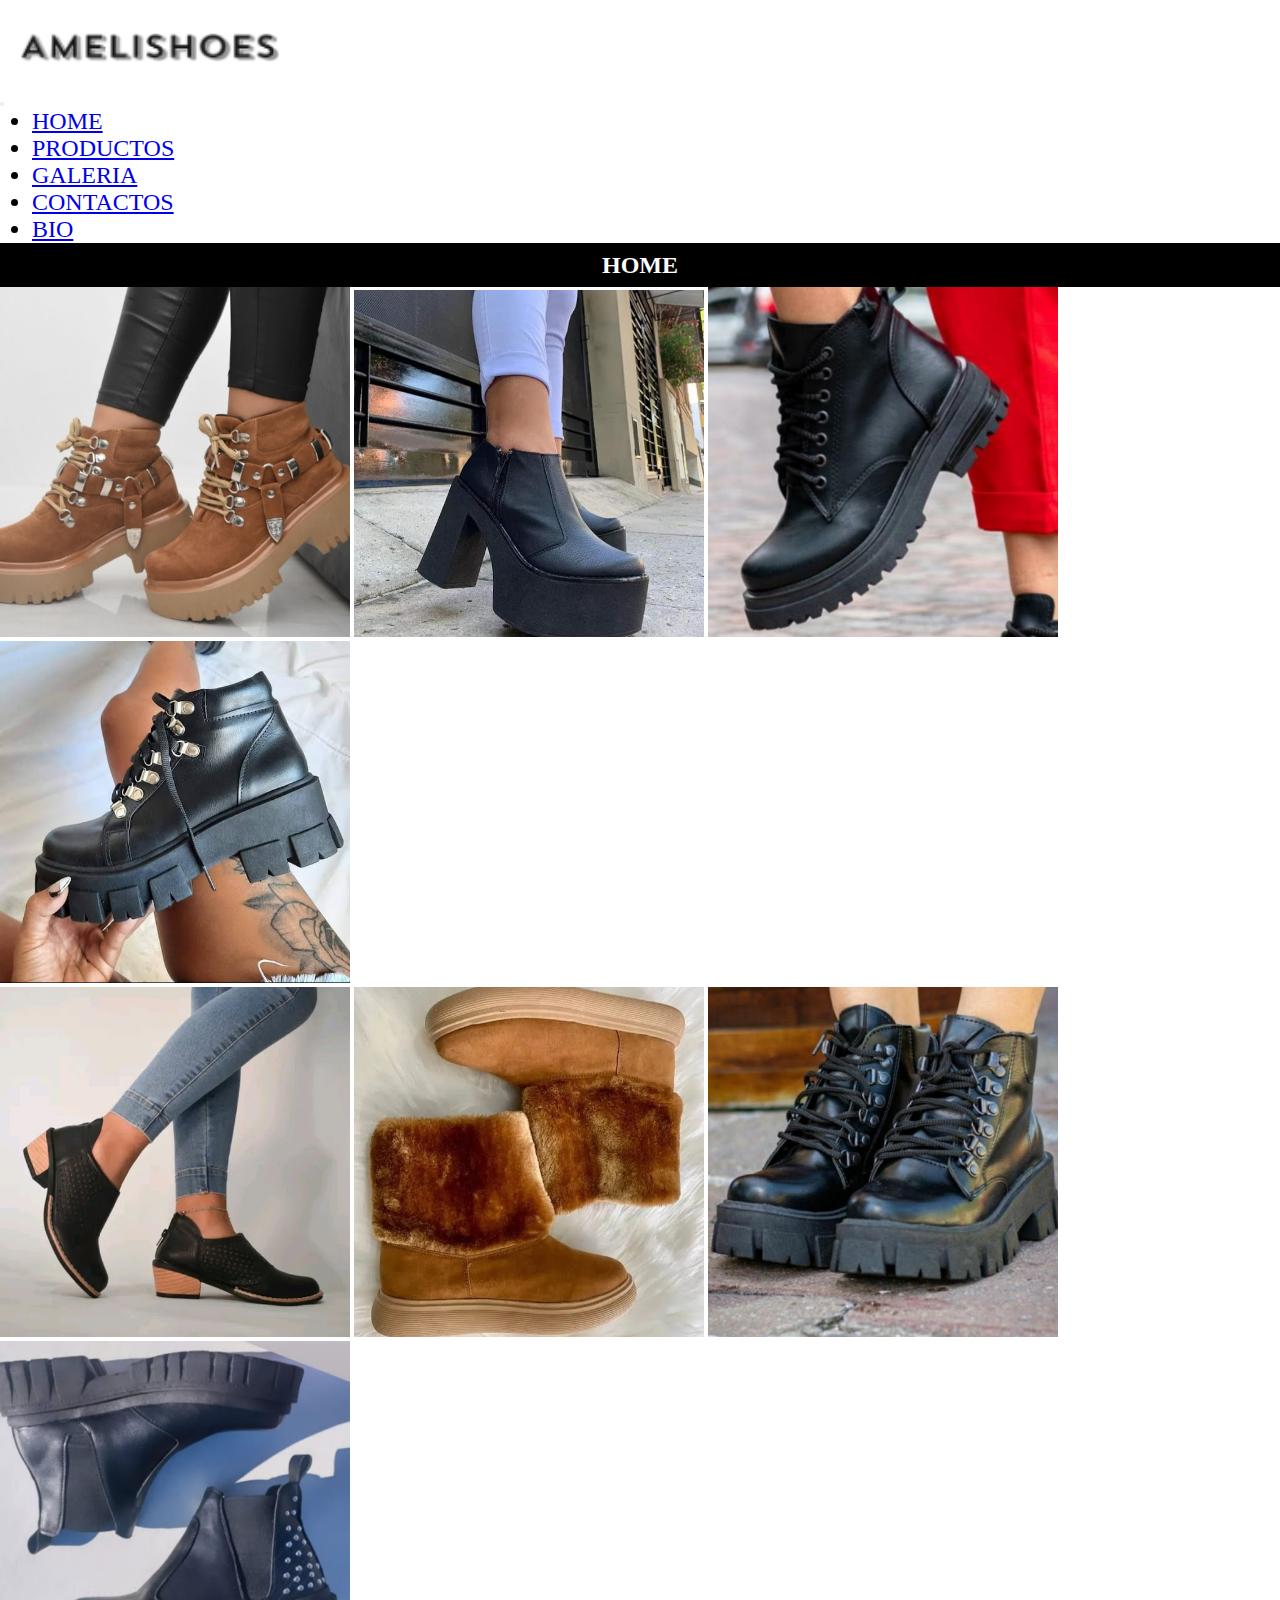
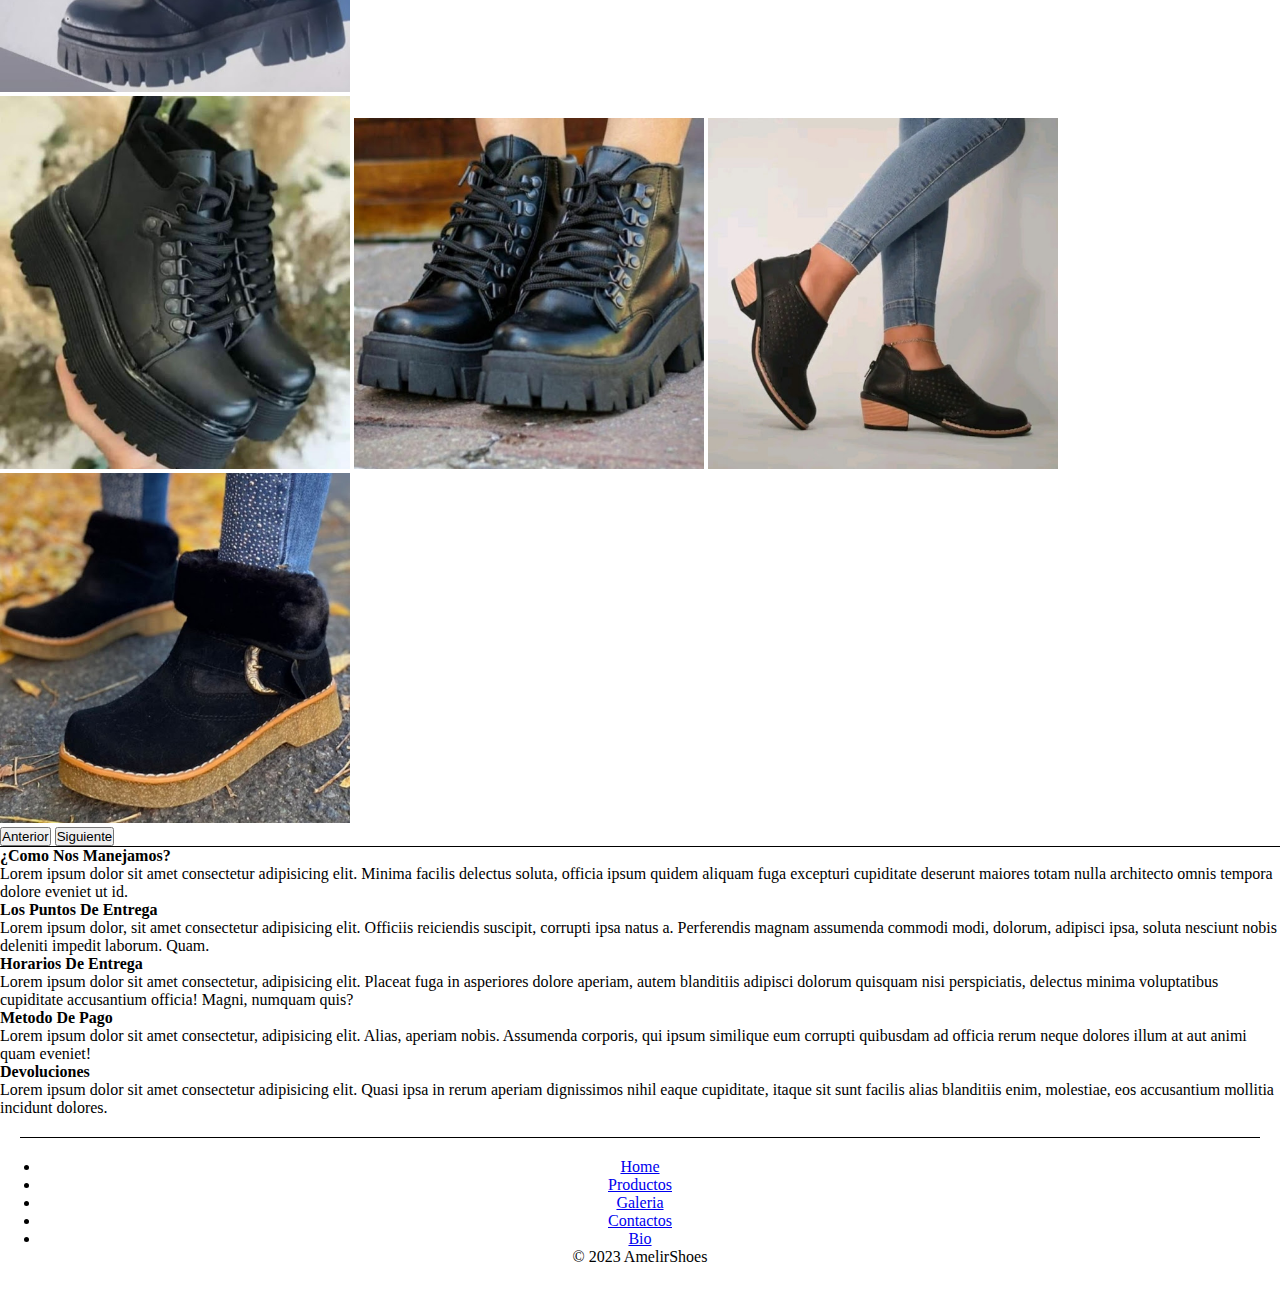
<file: index.html>
<!DOCTYPE html>
<html lang="es">

<head>
    <meta charset="UTF-8">
    <meta name="viewport" content="width=device-width, initial-scale=1.0">
    <title>AmeliShoes</title>
    <link rel="shortcut icon" href="img/logo_amelishoes.jpg" type="image/x-icon">
    <!-- CSS BS -->
    <link href="https://cdn.jsdelivr.net/npm/bootstrap@5.3.1/dist/css/bootstrap.min.css" rel="stylesheet"
        integrity="sha384-4bw+/aepP/YC94hEpVNVgiZdgIC5+VKNBQNGCHeKRQN+PtmoHDEXuppvnDJzQIu9" crossorigin="anonymous">
    <!-- CSS -->
    <link rel="stylesheet" href="css/estilo.css">
</head>

<body class="container-fluid">
    <header class="navbar navbar-expand-lg">
        <a href="index.html">
            <img class="logotipo" src="img/logo_amelieshoes2.png" alt="Logo de AmeliShoes">
        </a>
        <nav class="container-fluid">
            <button class="navbar-toggler" type="button" data-bs-toggle="collapse" data-bs-target="#navbarNav"
                aria-controls="navbarNav" aria-expanded="false" aria-label="Toggle navigation">
                <span class="navbar-toggler-icon"></span>
            </button>
            <div class="collapse navbar-collapse" id="navbarNav">
                <ul class="navbar-nav ms-auto fuentes">
                    <li class="nav-item">
                        <a class="nav-link" href="index.html">Home</a>
                    </li>
                    <li class="nav-item">
                        <a class="nav-link" href="html/productos.html">Productos</a>
                    </li>
                    <li class="nav-item">
                        <a class="nav-link" href="html/galeria.html">Galeria</a>
                    </li>
                    <li class="nav-item">
                        <a class="nav-link" href="html/contactos.html">Contactos</a>
                    </li>
                    <li class="nav-item">
                        <a class="nav-link" href="html/bio.html">Bio</a>
                    </li>
                </ul>
            </div>
        </nav>
    </header>
    <div class="tituloPaginas mt-1">
        <h2>Home</h2>
    </div>
    <header>
        <div id="carouselExampleInterval" class="carousel slide" data-bs-ride="carousel">
            <div class="carousel-inner">
                <div class="carousel-item active" data-bs-interval="10000">
                    <img class="tamañoImg" src="img/art_090.jpg" class="d-block w-100" alt="borsego">
                    <img class="tamañoImg" src="./img/art_francia_pu.jpg" alt="borsego">
                    <img class="tamañoImg" src="./img/art_jeimy.jpg" alt="borsego">
                    <img class="tamañoImg" src="./img/art_tres.jpg" alt="borsego">
                </div>
                <div class="carousel-item" data-bs-interval="2000">
                    <img class="tamañoImg" src="img/art_200c.jpg" class="d-block w-100" alt="borsego">
                    <img class="tamañoImg" src="./img/art_botas_peluche.jpg" alt="borsego">
                    <img class="tamañoImg" src="./img/art_rio_tractor.jpg" alt="borsego">
                    <img class="tamañoImg" src="./img/art_zafiro_tachas.jpg" alt="borsego">
                </div>
                <div class="carousel-item">
                    <img class="tamañoImg" src="img/art_500.jpg" class="d-block w-100" alt="borsego">
                    <img class="tamañoImg" src="./img/art_rio_tractor.jpg" alt="borsego">
                    <img class="tamañoImg" src="./img/art_200c.jpg" alt="borsego">
                    <img class="tamañoImg" src="./img/art_tina_negro.jpg" alt="borsego">
                </div>
            </div>
            <button class="carousel-control-prev" type="button" data-bs-target="#carouselExampleInterval"
                data-bs-slide="prev">
                <span class="carousel-control-prev-icon" aria-hidden="true"></span>
                <span class="visually-hidden">Anterior</span>
            </button>
            <button class="carousel-control-next" type="button" data-bs-target="#carouselExampleInterval"
                data-bs-slide="next">
                <span class="carousel-control-next-icon" aria-hidden="true"></span>
                <span class="visually-hidden">Siguiente</span>
            </button>
        </div>
    </header>
    <div>
        <h4>¿Como Nos Manejamos?</h4>
        <p>Lorem ipsum dolor sit amet consectetur adipisicing elit. Minima facilis delectus soluta, officia ipsum quidem
            aliquam fuga excepturi cupiditate deserunt maiores totam nulla architecto omnis tempora dolore eveniet ut
            id.</p>
        <h4>Los Puntos De Entrega</h4>
        <p>Lorem ipsum dolor, sit amet consectetur adipisicing elit. Officiis reiciendis suscipit, corrupti ipsa natus
            a. Perferendis magnam assumenda commodi modi, dolorum, adipisci ipsa, soluta nesciunt nobis deleniti impedit
            laborum. Quam.</p>
        <h4>Horarios De Entrega</h4>
        <p>Lorem ipsum dolor sit amet consectetur, adipisicing elit. Placeat fuga in asperiores dolore aperiam, autem
            blanditiis adipisci dolorum quisquam nisi perspiciatis, delectus minima voluptatibus cupiditate accusantium
            officia! Magni, numquam quis?</p>
        <h4>Metodo De Pago</h4>
        <p>Lorem ipsum dolor sit amet consectetur, adipisicing elit. Alias, aperiam nobis. Assumenda corporis, qui ipsum
            similique eum corrupti quibusdam ad officia rerum neque dolores illum at aut animi quam eveniet!</p>
        <h4>Devoluciones</h4>
        <p>Lorem ipsum dolor sit amet consectetur adipisicing elit. Quasi ipsa in rerum aperiam dignissimos nihil eaque
            cupiditate, itaque sit sunt facilis alias blanditiis enim, molestiae, eos accusantium mollitia incidunt
            dolores.</p>
    </div>
    <footer class="py-3 my-4">
        <ul class="nav justify-content-center border-botton pb-3 mb-3">
            <li class="nav-item"><a href="index.html" class="nav-link px-2 text-body-secondary">Home</a></li>
            <li class="nav-item"><a href="html/productos.html" class="nav-link px-2 text-body-secondary">Productos</a>
            </li>
            <li class="nav-item"><a href="html/galeria.html" class="nav-link px-2 text-body-secondary">Galeria</a></li>
            <li class="nav-item"><a href="html/contactos.html" class="nav-link px-2 text-body-secondary">Contactos</a>
            </li>
            <li class="nav-item"><a href="html/bio.html" class="nav-link px-2 text-body-secondary">Bio</a></li>
        </ul>
        <p class="text-center text-body-secondary">&copy; 2023 AmelirShoes</p>
    </footer>

    <!-- JS BS -->
    <script src="https://cdn.jsdelivr.net/npm/bootstrap@5.3.1/dist/js/bootstrap.bundle.min.js"
        integrity="sha384-HwwvtgBNo3bZJJLYd8oVXjrBZt8cqVSpeBNS5n7C8IVInixGAoxmnlMuBnhbgrkm"
        crossorigin="anonymous"></script>
</body>

</html>
</file>
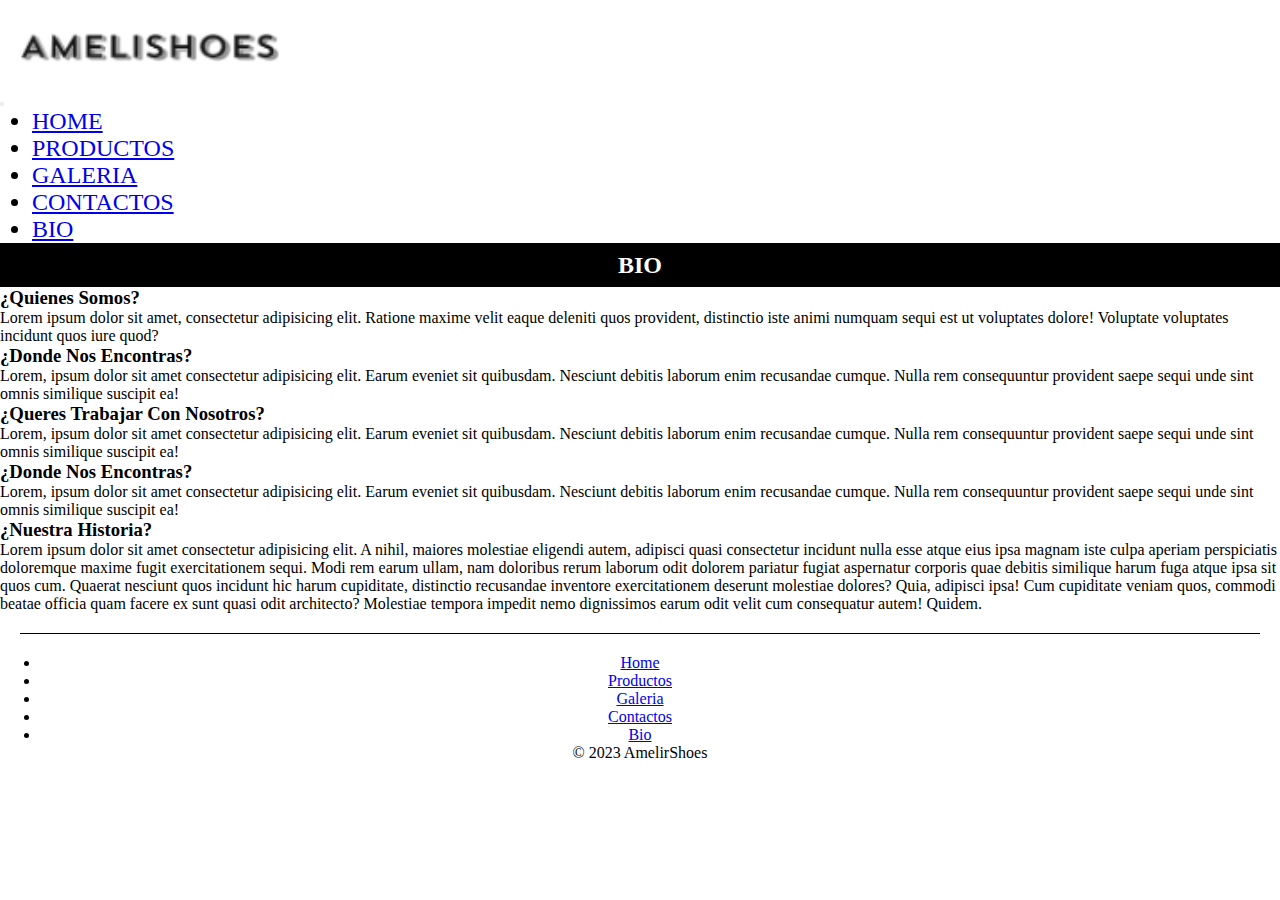
<file: html/bio.html>
<!DOCTYPE html>
<html lang="es">

<head>
    <meta charset="UTF-8">
    <meta name="viewport" content="width=device-width, initial-scale=1.0">
    <title>AmeliShoes</title>
    <link rel="shortcut icon" href="../img/logo_amelishoes.jpg" type="image/x-icon">
    <!-- CSS BS -->
    <link href="https://cdn.jsdelivr.net/npm/bootstrap@5.3.1/dist/css/bootstrap.min.css" rel="stylesheet"
        integrity="sha384-4bw+/aepP/YC94hEpVNVgiZdgIC5+VKNBQNGCHeKRQN+PtmoHDEXuppvnDJzQIu9" crossorigin="anonymous">
    <!-- CSS -->
    <link rel="stylesheet" href="../css/estilo.css">
</head>

<body class="container-fluid">
    <header class="navbar navbar-expand-lg">
        <a href="../index.html">
            <img class="logotipo" src="../img/logo_amelieshoes2.png" alt="Logo de AmeliShoes">
        </a>
        <nav class="container-fluid">
            <button class="navbar-toggler" type="button" data-bs-toggle="collapse" data-bs-target="#navbarNav"
                aria-controls="navbarNav" aria-expanded="false" aria-label="Toggle navigation">
                <span class="navbar-toggler-icon"></span>
            </button>
            <div class="collapse navbar-collapse" id="navbarNav">
                <ul class="navbar-nav ms-auto fuentes">
                    <li class="nav-item">
                        <a class="nav-link" href="..//index.html">Home</a>
                    </li>
                    <li class="nav-item">
                        <a class="nav-link" href="productos.html">Productos</a>
                    </li>
                    <li class="nav-item">
                        <a class="nav-link" href="galeria.html">Galeria</a>
                    </li>
                    <li class="nav-item">
                        <a class="nav-link" href="contactos.html">Contactos</a>
                    </li>
                    <li class="nav-item">
                        <a class="nav-link" href="bio.html">Bio</a>
                    </li>
                </ul>
            </div>
        </nav>
    </header>
    <div class="tituloPaginas mt-1">
        <h2>Bio</h2>
    </div>
    <main>
        <h1 class="tituloPrincipal"></h1>
        <h3> ¿Quienes Somos?</h3>
        <p>Lorem ipsum dolor sit amet, consectetur adipisicing elit. Ratione maxime velit eaque deleniti quos provident,
            distinctio iste animi numquam sequi est ut voluptates dolore! Voluptate voluptates incidunt quos iure quod?
        </p>
        <h3>¿Donde Nos Encontras?</h3>
        <p>Lorem, ipsum dolor sit amet consectetur adipisicing elit. Earum eveniet sit quibusdam. Nesciunt debitis
            laborum enim recusandae cumque. Nulla rem consequuntur provident saepe sequi unde sint omnis similique
            suscipit ea!</p>
        <h3>¿Queres Trabajar Con Nosotros?</h3>
        <p>Lorem, ipsum dolor sit amet consectetur adipisicing elit. Earum eveniet sit quibusdam. Nesciunt debitis
            laborum enim recusandae cumque. Nulla rem consequuntur provident saepe sequi unde sint omnis similique
            suscipit ea!</p>
        <h3>¿Donde Nos Encontras?</h3>
        <p>Lorem, ipsum dolor sit amet consectetur adipisicing elit. Earum eveniet sit quibusdam. Nesciunt debitis
            laborum enim recusandae cumque. Nulla rem consequuntur provident saepe sequi unde sint omnis similique
            suscipit ea!</p>
        <h3>¿Nuestra Historia?</h3>
        <p>Lorem ipsum dolor sit amet consectetur adipisicing elit. A nihil, maiores molestiae eligendi autem, adipisci
            quasi consectetur incidunt nulla esse atque eius ipsa magnam iste culpa aperiam perspiciatis doloremque
            maxime fugit exercitationem sequi. Modi rem earum ullam, nam doloribus rerum laborum odit dolorem pariatur
            fugiat aspernatur corporis quae debitis similique harum fuga atque ipsa sit quos cum. Quaerat nesciunt quos
            incidunt hic harum cupiditate, distinctio recusandae inventore exercitationem deserunt molestiae dolores?
            Quia, adipisci ipsa! Cum cupiditate veniam quos, commodi beatae officia quam facere ex sunt quasi odit
            architecto? Molestiae tempora impedit nemo dignissimos earum odit velit cum consequatur autem! Quidem.</p>
    </main>
    <footer class="py-3 my-4">
        <ul class="nav justify-content-center border-botton pb-3 mb-3">
            <li class="nav-item"><a href="../index.html" class="nav-link px-2 text-body-secondary">Home</a></li>
            <li class="nav-item"><a href="../html/productos.html"
                    class="nav-link px-2 text-body-secondary">Productos</a></li>
            <li class="nav-item"><a href="../html/galeria.html" class="nav-link px-2 text-body-secondary">Galeria</a>
            </li>
            <li class="nav-item"><a href="../html/contactos.html"
                    class="nav-link px-2 text-body-secondary">Contactos</a></li>
            <li class="nav-item"><a href="../html/bio.html" class="nav-link px-2 text-body-secondary">Bio</a></li>
        </ul>
        <p class="text-center text-body-secondary">&copy; 2023 AmelirShoes</p>
    </footer>
    <!-- JS BS -->
    <script src="https://cdn.jsdelivr.net/npm/bootstrap@5.3.1/dist/js/bootstrap.bundle.min.js"
        integrity="sha384-HwwvtgBNo3bZJJLYd8oVXjrBZt8cqVSpeBNS5n7C8IVInixGAoxmnlMuBnhbgrkm"
        crossorigin="anonymous"></script>
</body>

</html>
</file>
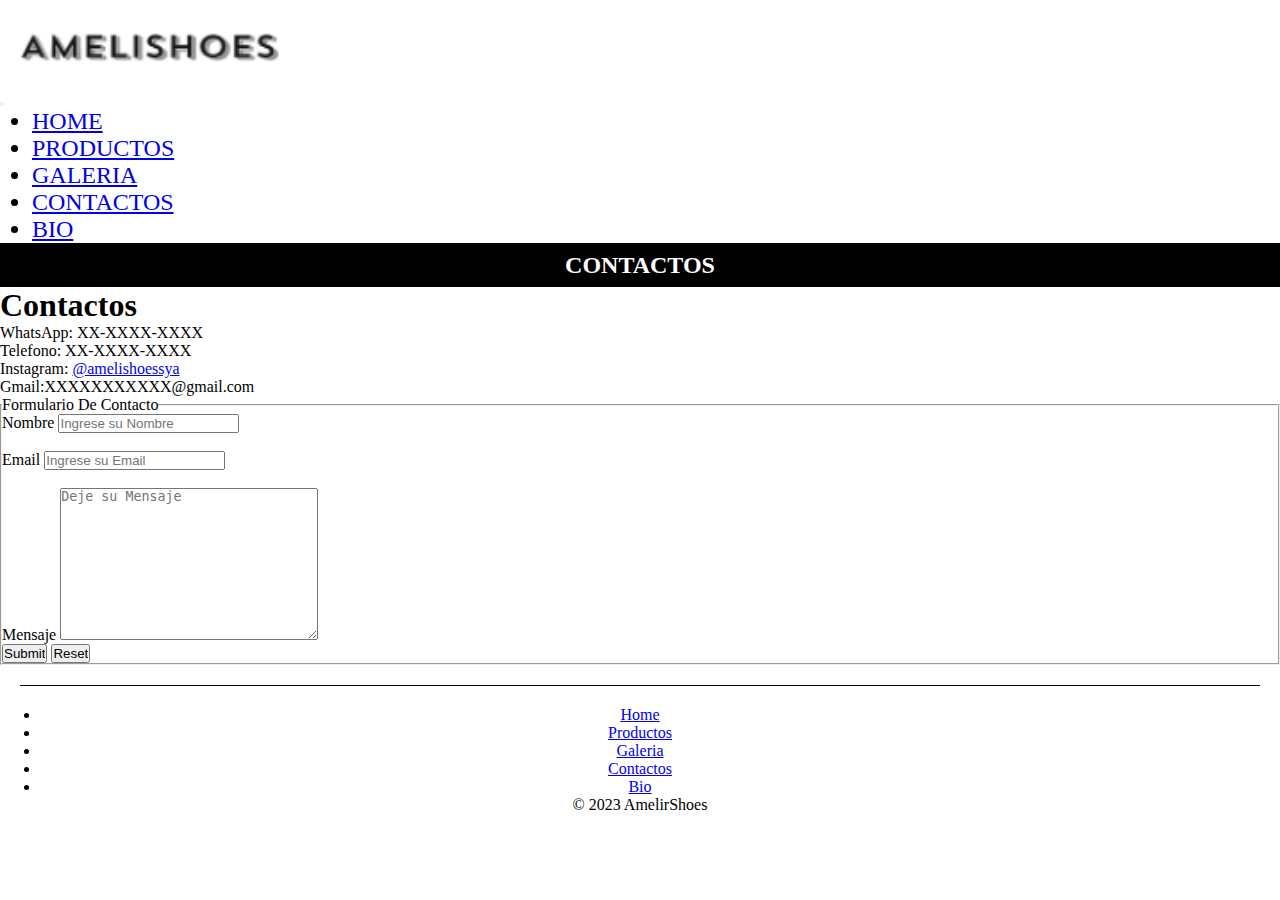
<file: html/contactos.html>
<!DOCTYPE html>
<html lang="es">

<head>
    <meta charset="UTF-8">
    <meta name="viewport" content="width=device-width, initial-scale=1.0">
    <title>AmeliShoes</title>
    <link rel="shortcut icon" href="../img/logo_amelishoes.jpg" type="image/x-icon">
    <!-- CSS BS -->
    <link href="https://cdn.jsdelivr.net/npm/bootstrap@5.3.1/dist/css/bootstrap.min.css" rel="stylesheet"
        integrity="sha384-4bw+/aepP/YC94hEpVNVgiZdgIC5+VKNBQNGCHeKRQN+PtmoHDEXuppvnDJzQIu9" crossorigin="anonymous">
    <!-- CSS -->
    <link rel="stylesheet" href="../css/estilo.css">
</head>

<body class="container-fluid">
    <header class="navbar navbar-expand-lg">
        <a href="../index.html">
            <img class="logotipo" src="../img/logo_amelieshoes2.png" alt="Logo de AmeliShoes">
        </a>
        <nav class="container-fluid">
            <button class="navbar-toggler" type="button" data-bs-toggle="collapse" data-bs-target="#navbarNav"
                aria-controls="navbarNav" aria-expanded="false" aria-label="Toggle navigation">
                <span class="navbar-toggler-icon"></span>
            </button>
            <div class="collapse navbar-collapse" id="navbarNav">
                <ul class="navbar-nav ms-auto fuentes">
                    <li class="nav-item">
                        <a class="nav-link" href="..//index.html">Home</a>
                    </li>
                    <li class="nav-item">
                        <a class="nav-link" href="productos.html">Productos</a>
                    </li>
                    <li class="nav-item">
                        <a class="nav-link" href="galeria.html">Galeria</a>
                    </li>
                    <li class="nav-item">
                        <a class="nav-link" href="contactos.html">Contactos</a>
                    </li>
                    <li class="nav-item">
                        <a class="nav-link" href="bio.html">Bio</a>
                    </li>
                </ul>
            </div>
        </nav>
    </header>
    <div class="tituloPaginas mt-1">
        <h2>Contactos</h2>
    </div>
    <main>
        <h1 class="tituloPrincipal">Contactos</h1>
        <p>WhatsApp: XX-XXXX-XXXX</p>
        <p>Telefono: XX-XXXX-XXXX</p>
        <p>Instagram: <a target="_blank" href="https://www.instagram.com/amelishoessya/">@amelishoessya</a></p>
        <P>Gmail:XXXXXXXXXXX@gmail.com</P>
        <form>
            <fieldset>
                <legend>Formulario De Contacto</legend>
                <label for="Nombre">Nombre</label>
                <input type="text" id="Nombre" placeholder="Ingrese su Nombre">
                <br><br>
                <label for="Email">Email</label>
                <input type="Email" id="Email" placeholder="Ingrese su Email">
                <br><br>
                <label for="">Mensaje</label>
                <textarea name="" id="" cols="30" rows="10" placeholder="Deje su Mensaje"></textarea>
                <br>
                <input type="submit">
                <input type="reset">
            </fieldset>
        </form>
    </main>
    <footer class="py-3 my-4">
        <ul class="nav justify-content-center border-botton pb-3 mb-3">
            <li class="nav-item"><a href="../index.html" class="nav-link px-2 text-body-secondary">Home</a></li>
            <li class="nav-item"><a href="../html/productos.html"
                    class="nav-link px-2 text-body-secondary">Productos</a></li>
            <li class="nav-item"><a href="../html/galeria.html" class="nav-link px-2 text-body-secondary">Galeria</a>
            </li>
            <li class="nav-item"><a href="../html/contactos.html"
                    class="nav-link px-2 text-body-secondary">Contactos</a></li>
            <li class="nav-item"><a href="../html/bio.html" class="nav-link px-2 text-body-secondary">Bio</a></li>
        </ul>
        <p class="text-center text-body-secondary">&copy; 2023 AmelirShoes</p>
    </footer>

    <!-- JS BS -->
    <script src="https://cdn.jsdelivr.net/npm/bootstrap@5.3.1/dist/js/bootstrap.bundle.min.js"
        integrity="sha384-HwwvtgBNo3bZJJLYd8oVXjrBZt8cqVSpeBNS5n7C8IVInixGAoxmnlMuBnhbgrkm"
        crossorigin="anonymous"></script>
</body>

</html>
</file>
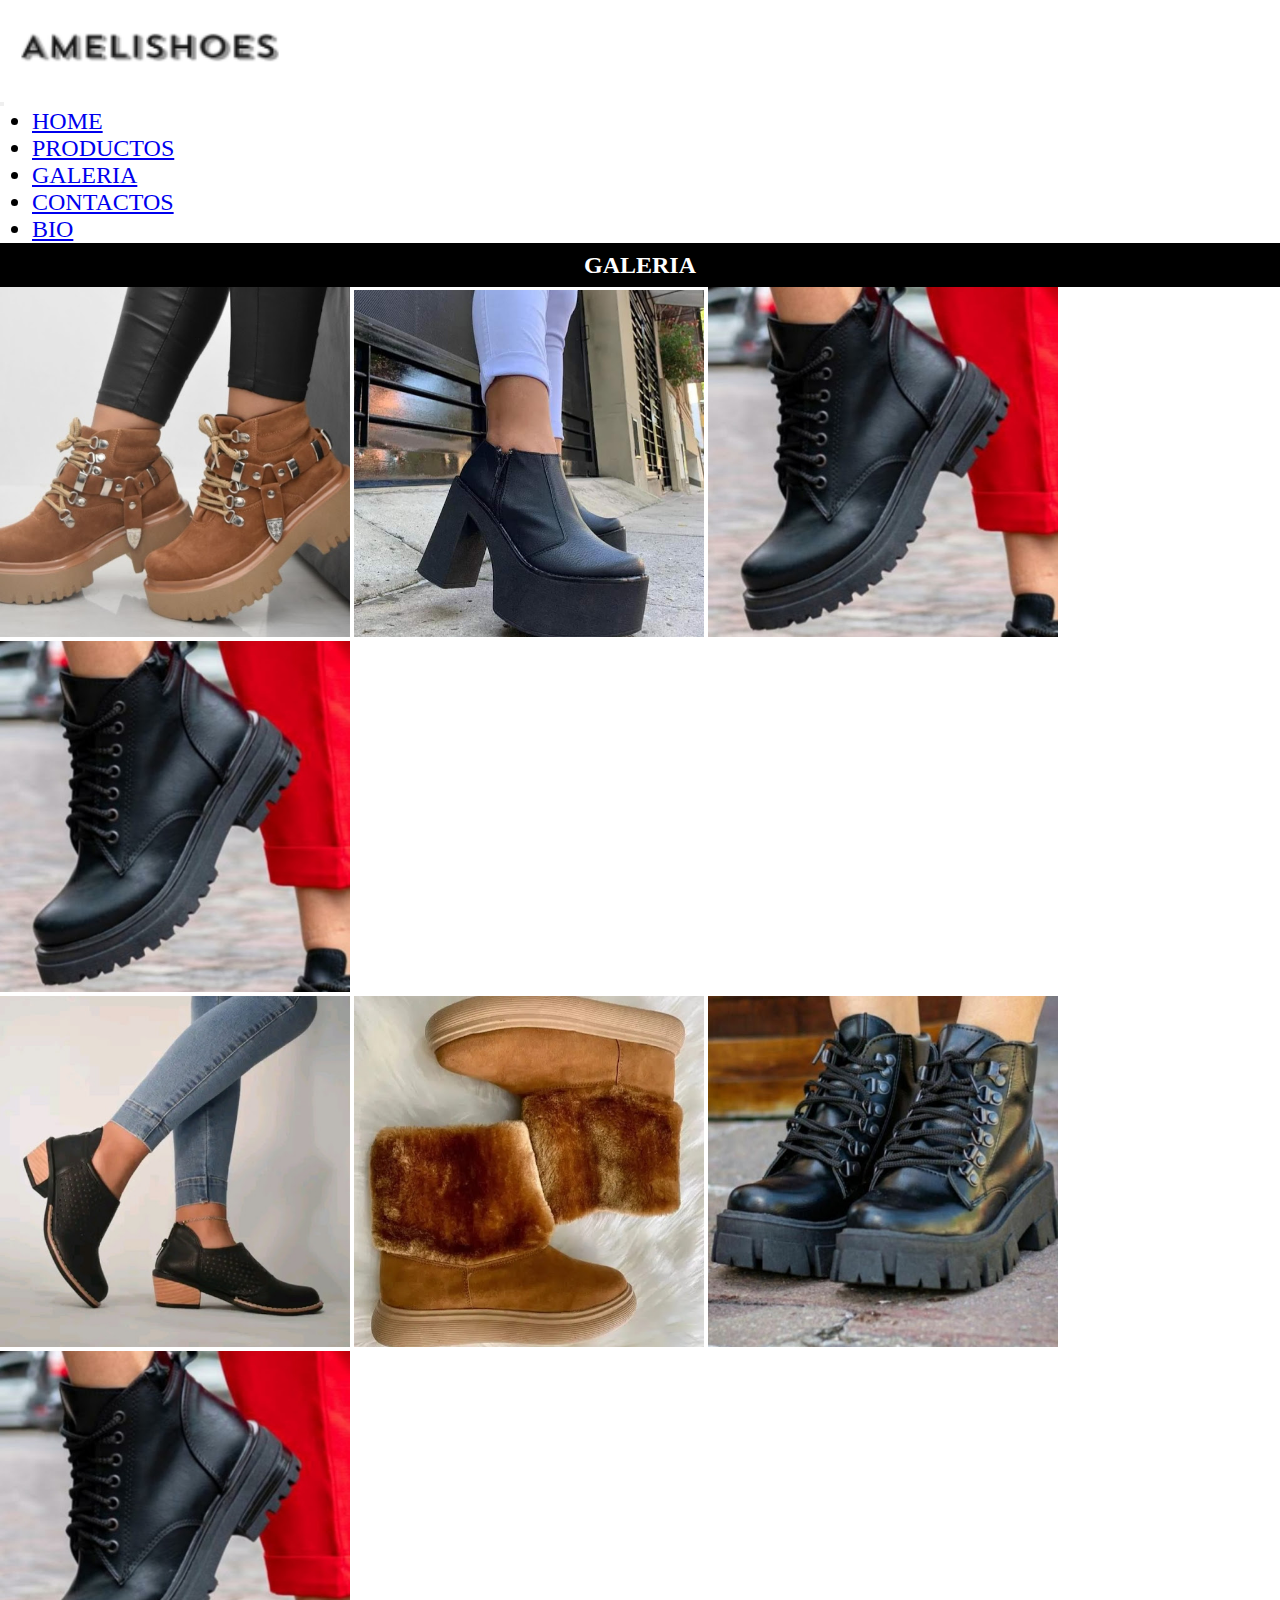
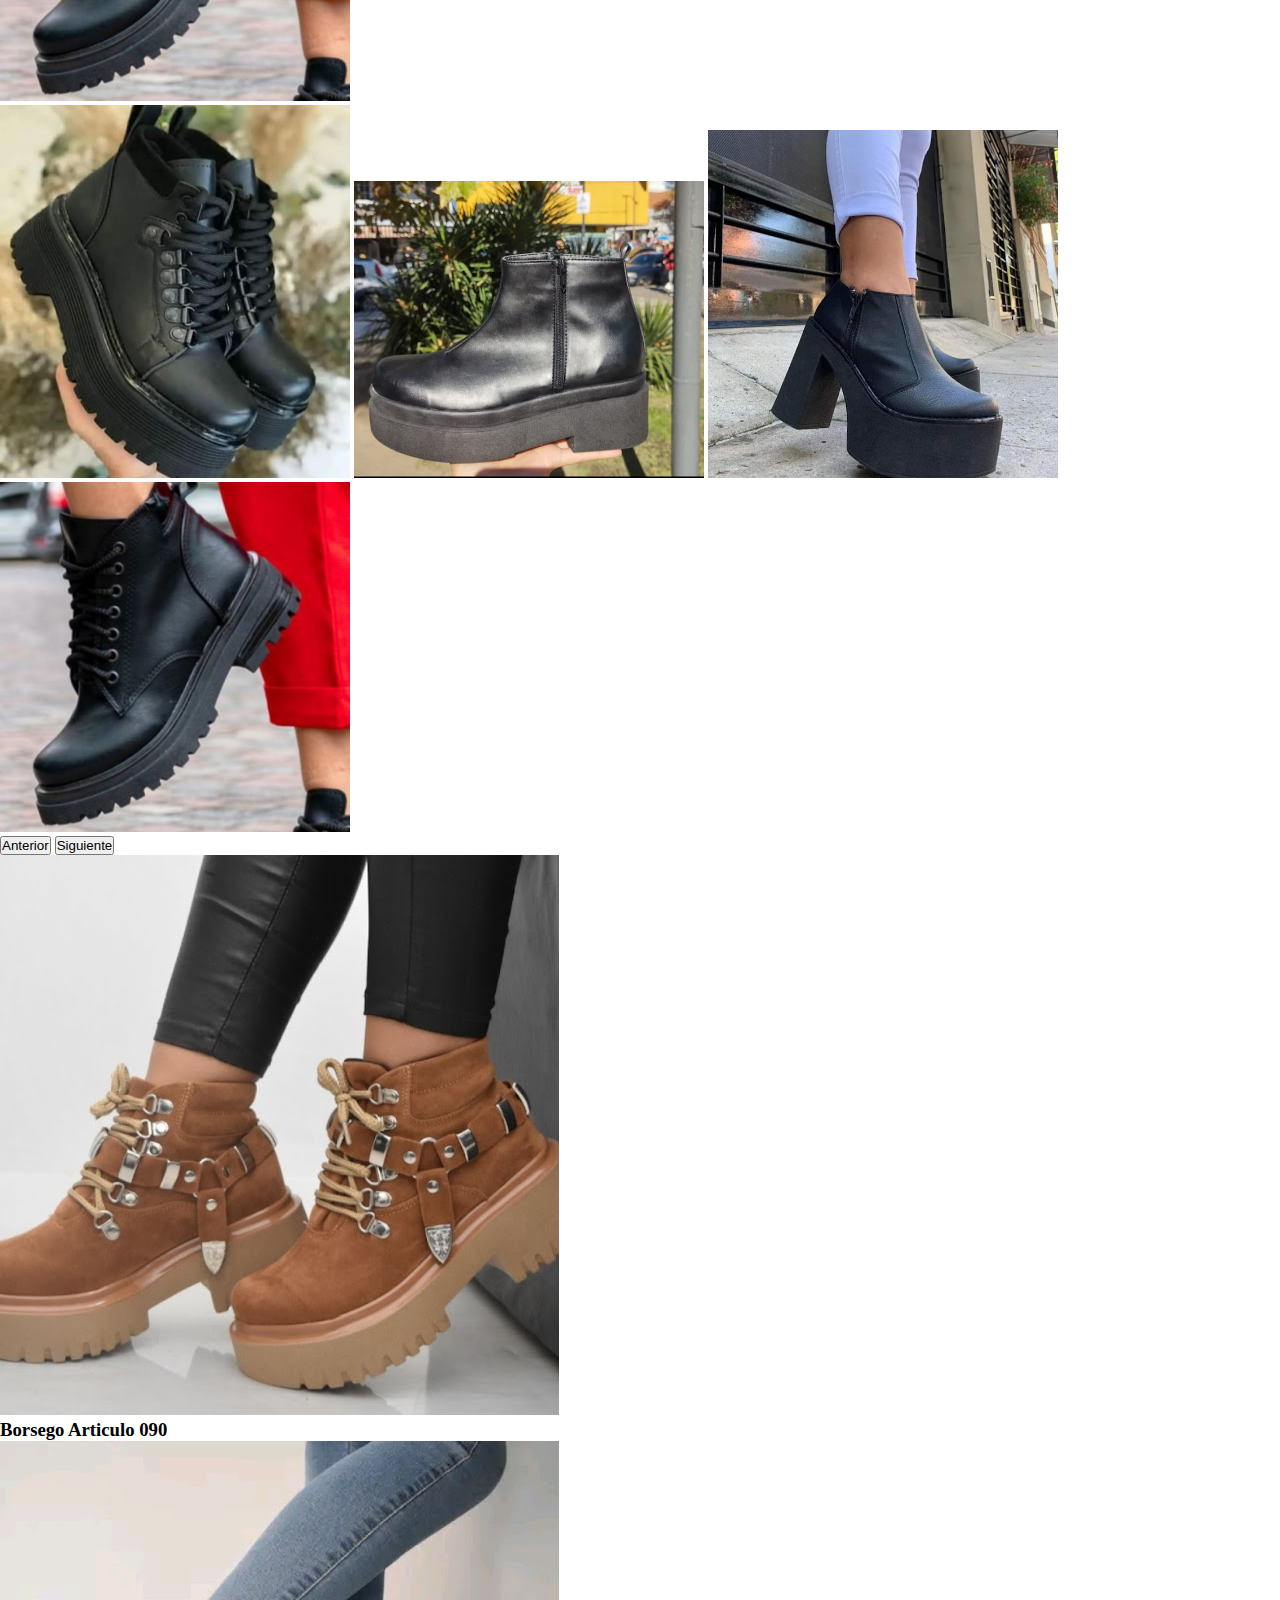
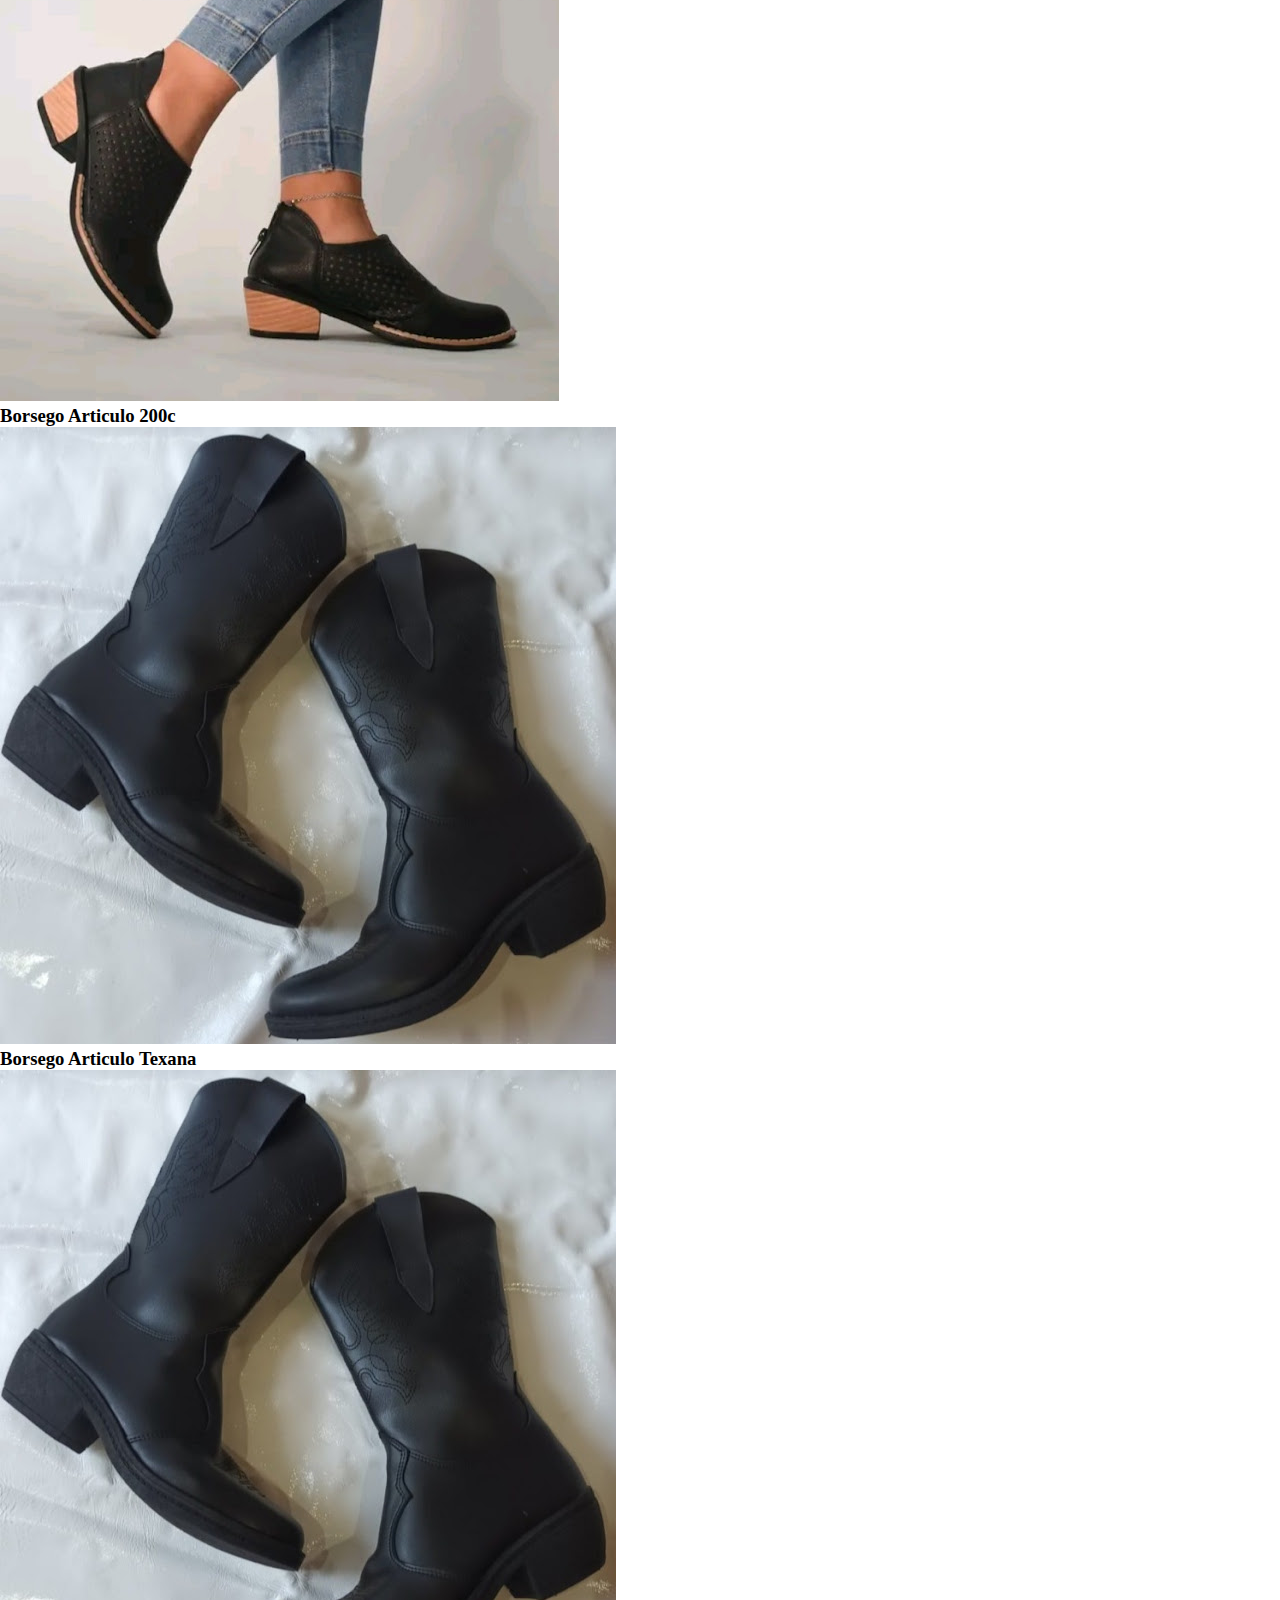
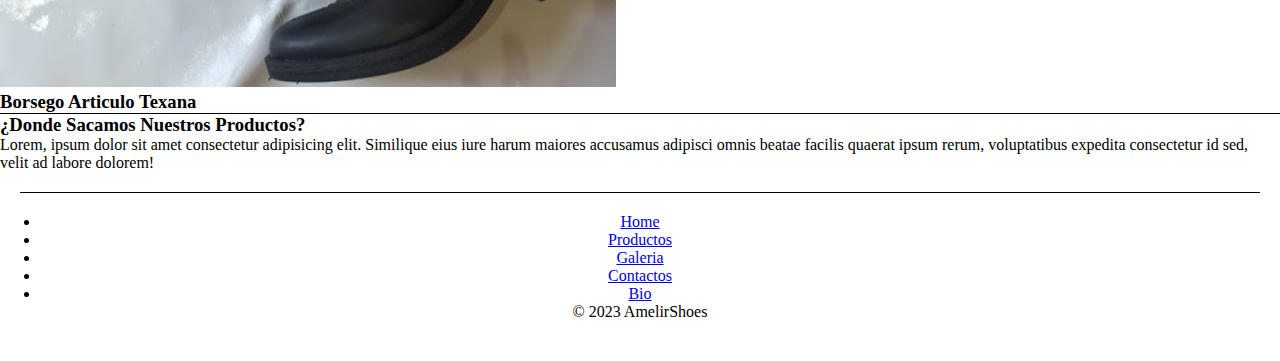
<file: html/galeria.html>
<!DOCTYPE html>
<html lang="es">

<head>
    <meta charset="UTF-8">
    <meta name="viewport" content="width=device-width, initial-scale=1.0">
    <title>AmeliShoes</title>
    <link rel="shortcut icon" href="../img/logo_amelishoes.jpg" type="image/x-icon">
    <!-- CSS BS -->
    <link href="https://cdn.jsdelivr.net/npm/bootstrap@5.3.1/dist/css/bootstrap.min.css" rel="stylesheet"
        integrity="sha384-4bw+/aepP/YC94hEpVNVgiZdgIC5+VKNBQNGCHeKRQN+PtmoHDEXuppvnDJzQIu9" crossorigin="anonymous">
    <!-- CSS -->
    <link rel="stylesheet" href="../css/estilo.css">
</head>

<body class="container-fluid">
    <header class="navbar navbar-expand-lg">
        <a href="../index.html">
            <img class="logotipo" src="../img/logo_amelieshoes2.png" alt="Logo de AmeliShoes">
        </a>
        <nav class="container-fluid">
            <button class="navbar-toggler" type="button" data-bs-toggle="collapse" data-bs-target="#navbarNav"
                aria-controls="navbarNav" aria-expanded="false" aria-label="Toggle navigation">
                <span class="navbar-toggler-icon"></span>
            </button>
            <div class="collapse navbar-collapse" id="navbarNav">
                <ul class="navbar-nav ms-auto fuentes">
                    <li class="nav-item">
                        <a class="nav-link" href="..//index.html">Home</a>
                    </li>
                    <li class="nav-item">
                        <a class="nav-link" href="productos.html">Productos</a>
                    </li>
                    <li class="nav-item">
                        <a class="nav-link" href="galeria.html">Galeria</a>
                    </li>
                    <li class="nav-item">
                        <a class="nav-link" href="contactos.html">Contactos</a>
                    </li>
                    <li class="nav-item">
                        <a class="nav-link" href="bio.html">Bio</a>
                    </li>
                </ul>
            </div>
        </nav>
    </header>
    <div class="tituloPaginas mt-1">
        <h2>Galeria</h2>
    </div>
    <header>
        <div id="carouselExampleInterval" class="carousel slide" data-bs-ride="carousel">
            <div class="carousel-inner">
                <div class="carousel-item active" data-bs-interval="10000">
                    <img class="tamañoImg" src="../img/art_090.jpg" class="d-block w-100" alt="borsego">
                    <img class="tamañoImg" src="../img/art_francia_pu.jpg" alt="borsego">
                    <img class="tamañoImg" src="../img/art_jeimy.jpg" alt="borsego">
                    <img class="tamañoImg" src="../img/art_jeimy.jpg" alt="borsego">
                </div>
                <div class="carousel-item" data-bs-interval="2000">
                    <img class="tamañoImg" src="../img/art_200c.jpg" class="d-block w-100" alt="borsego">
                    <img class="tamañoImg" src="../img/art_botas_peluche.jpg" alt="borsego">
                    <img class="tamañoImg" src="../img/art_rio_tractor.jpg" alt="borsego">
                    <img class="tamañoImg" src="../img/art_jeimy.jpg" alt="borsego">
                </div>
                <div class="carousel-item">
                    <img class="tamañoImg" src="../img/art_500.jpg" class="d-block w-100" alt="borsego">
                    <img class="tamañoImg" src="../img/art_luci.jpg" alt="borsego">
                    <img class="tamañoImg" src="../img/art_francia_pu.jpg" alt="borsego">
                    <img class="tamañoImg" src="../img/art_jeimy.jpg" alt="borsego">
                </div>
            </div>
            <button class="carousel-control-prev" type="button" data-bs-target="#carouselExampleInterval"
                data-bs-slide="prev">
                <span class="carousel-control-prev-icon" aria-hidden="true"></span>
                <span class="visually-hidden">Anterior</span>
            </button>
            <button class="carousel-control-next" type="button" data-bs-target="#carouselExampleInterval"
                data-bs-slide="next">
                <span class="carousel-control-next-icon" aria-hidden="true"></span>
                <span class="visually-hidden">Siguiente</span>
            </button>
        </div>
        <div class="row">
            <div class="col-xl-3 col-md-6 col-sm-12">
                <div class="card" style="width: 18rem;">
                    <img src="../img/art_090.jpg" class="card-img-top" alt="borsego">
                    <div class="card-body">
                        <h3 class="card-title">Borsego Articulo 090</h3>
                    </div>
                </div>
            </div>
            <div class="col-xl-3 col-md-6 col-sm-12">
                <div class="card" style="width: 18rem;">
                    <img src="../img/art_200c.jpg" class="card-img-top" alt="borsego">
                    <div class="card-body">
                        <h3 class="card-title">Borsego Articulo 200c</h3>
                    </div>
                </div>
            </div>
            <div class="col-xl-3 col-md-6 col-sm-12">
                <div class="card" style="width: 18rem;">
                    <img src="../img/art_texana.jpg" class="card-img-top" alt="borsego">
                    <div class="card-body">
                        <h3 class="card-title">Borsego Articulo Texana</h3>
                    </div>
                </div>
            </div>
            <div class="col-xl-3 col-md-6 col-sm-12">
                <div class="card" style="width: 18rem;">
                    <img src="../img/art_texana.jpg" class="card-img-top" alt="borsego">
                    <div class="card-body">
                        <h3 class="card-title">Borsego Articulo Texana</h3>
                    </div>
                </div>
            </div>
        </div>
    </header>
    <div>
        <h3>¿Donde Sacamos Nuestros Productos?</h3>
        <p>Lorem, ipsum dolor sit amet consectetur adipisicing elit. Similique eius iure harum maiores accusamus
            adipisci omnis beatae facilis quaerat ipsum rerum, voluptatibus expedita consectetur id sed, velit ad labore
            dolorem!</p>
    </div>
    <footer class="py-3 my-4">
        <ul class="nav justify-content-center border-botton pb-3 mb-3">
            <li class="nav-item"><a href="../index.html" class="nav-link px-2 text-body-secondary">Home</a></li>
            <li class="nav-item"><a href="../html/productos.html"
                    class="nav-link px-2 text-body-secondary">Productos</a></li>
            <li class="nav-item"><a href="../html/galeria.html" class="nav-link px-2 text-body-secondary">Galeria</a>
            </li>
            <li class="nav-item"><a href="../html/contactos.html"
                    class="nav-link px-2 text-body-secondary">Contactos</a></li>
            <li class="nav-item"><a href="../html/bio.html" class="nav-link px-2 text-body-secondary">Bio</a></li>
        </ul>
        <p class="text-center text-body-secondary">&copy; 2023 AmelirShoes</p>
    </footer>
    <!-- JS BS -->
    <script src="https://cdn.jsdelivr.net/npm/bootstrap@5.3.1/dist/js/bootstrap.bundle.min.js"
        integrity="sha384-HwwvtgBNo3bZJJLYd8oVXjrBZt8cqVSpeBNS5n7C8IVInixGAoxmnlMuBnhbgrkm"
        crossorigin="anonymous"></script>
</body>

</html>
</file>
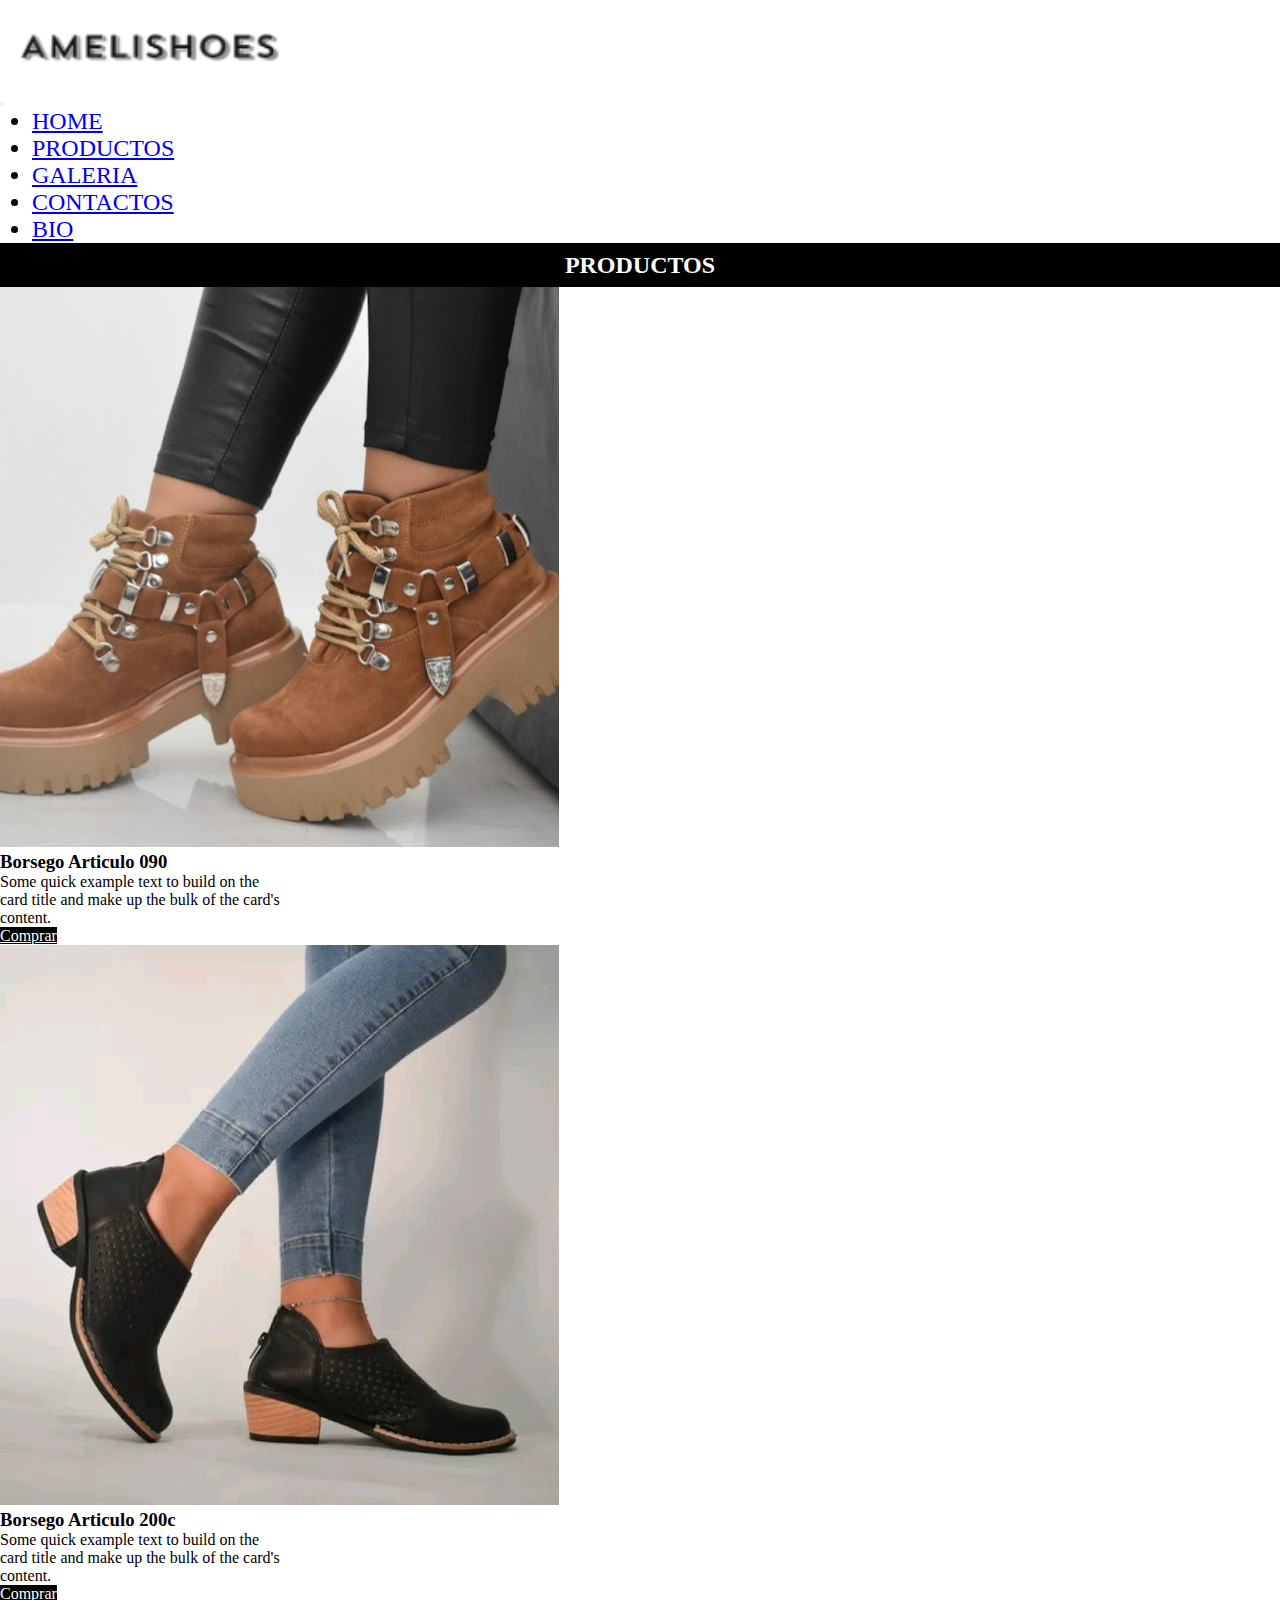
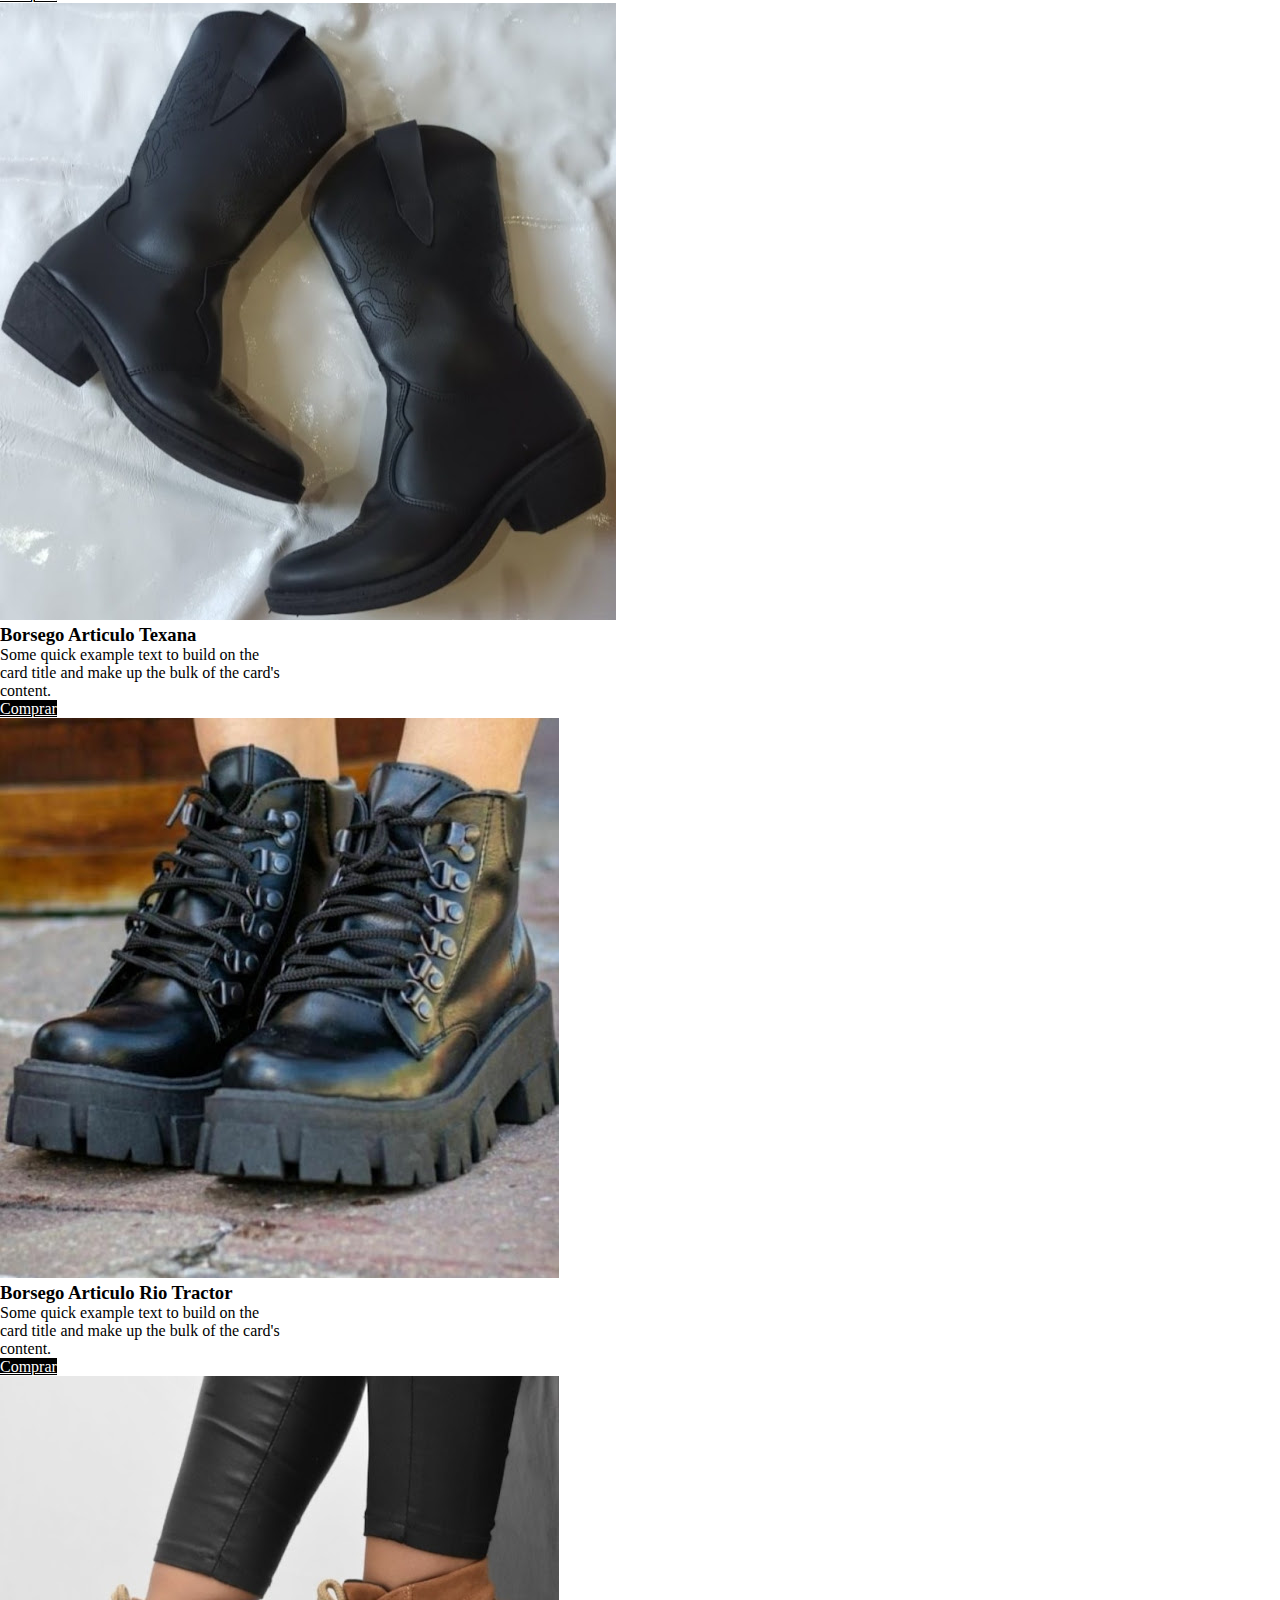
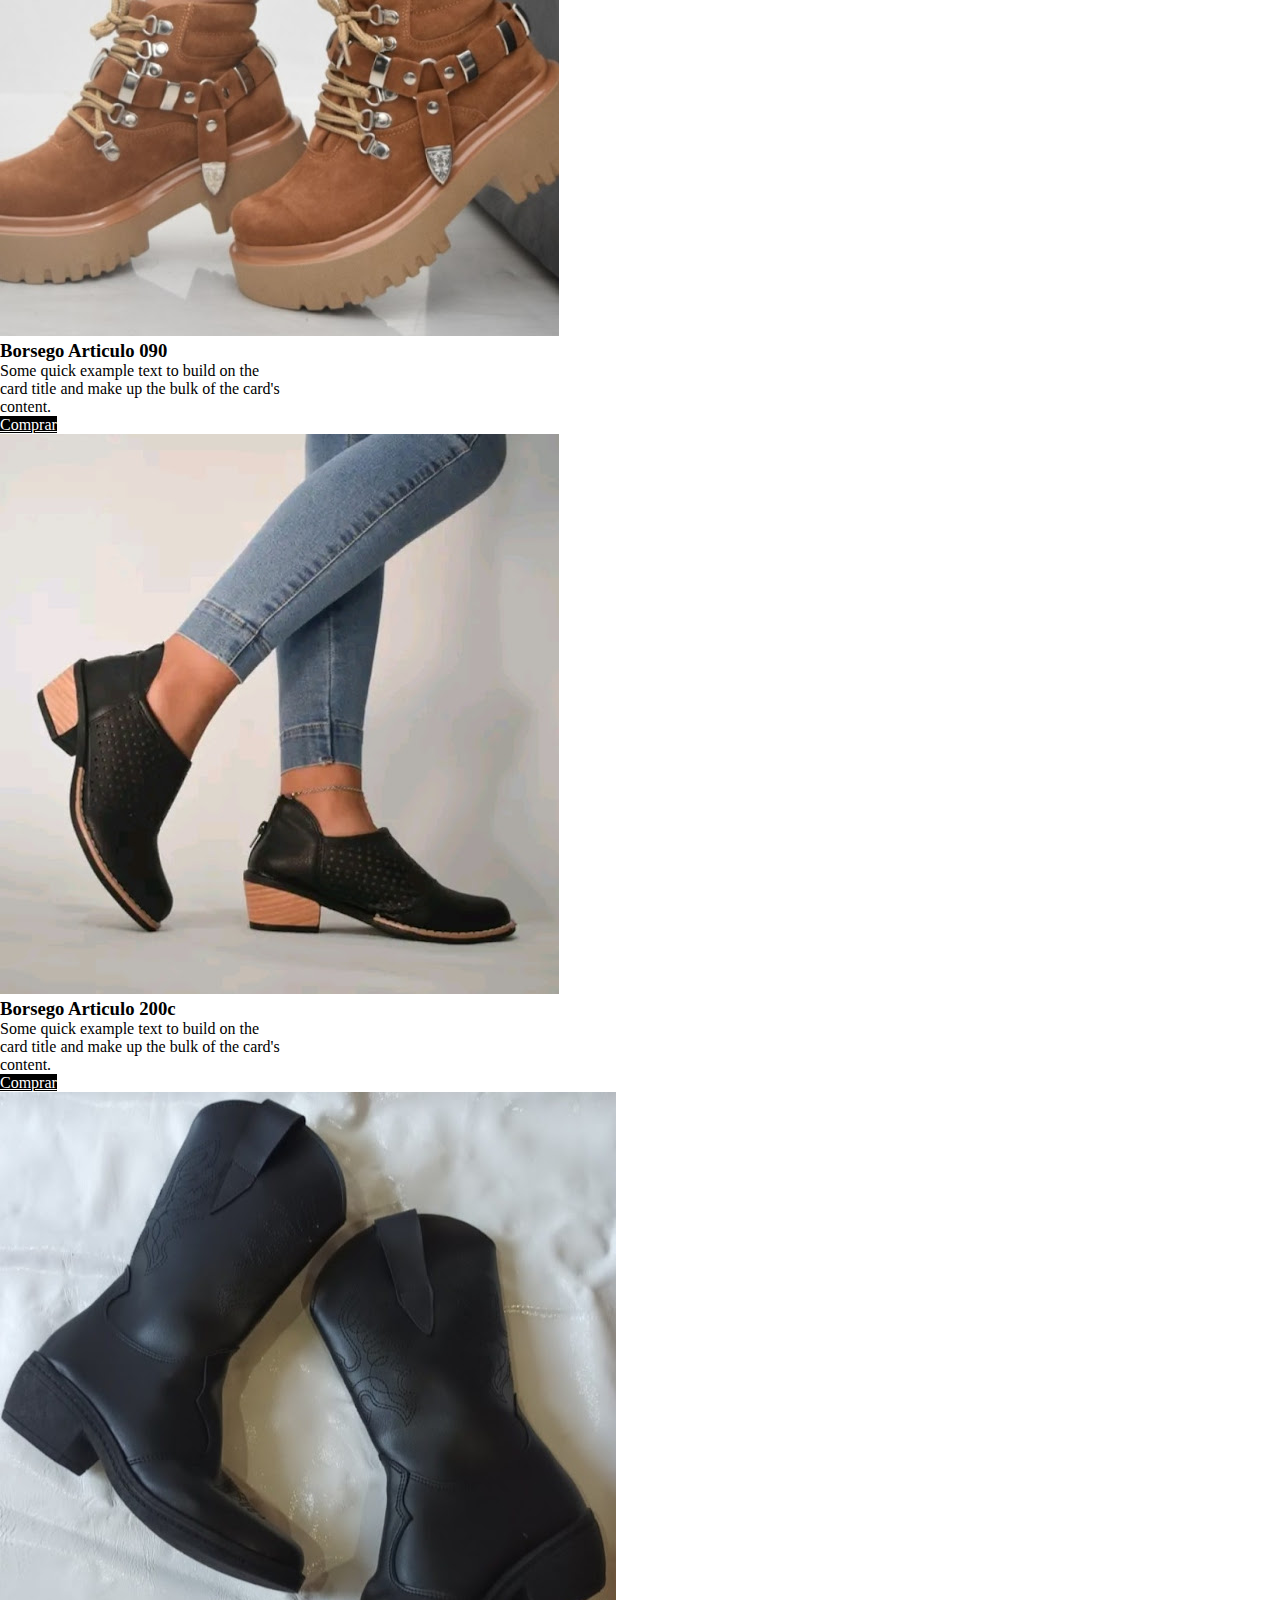
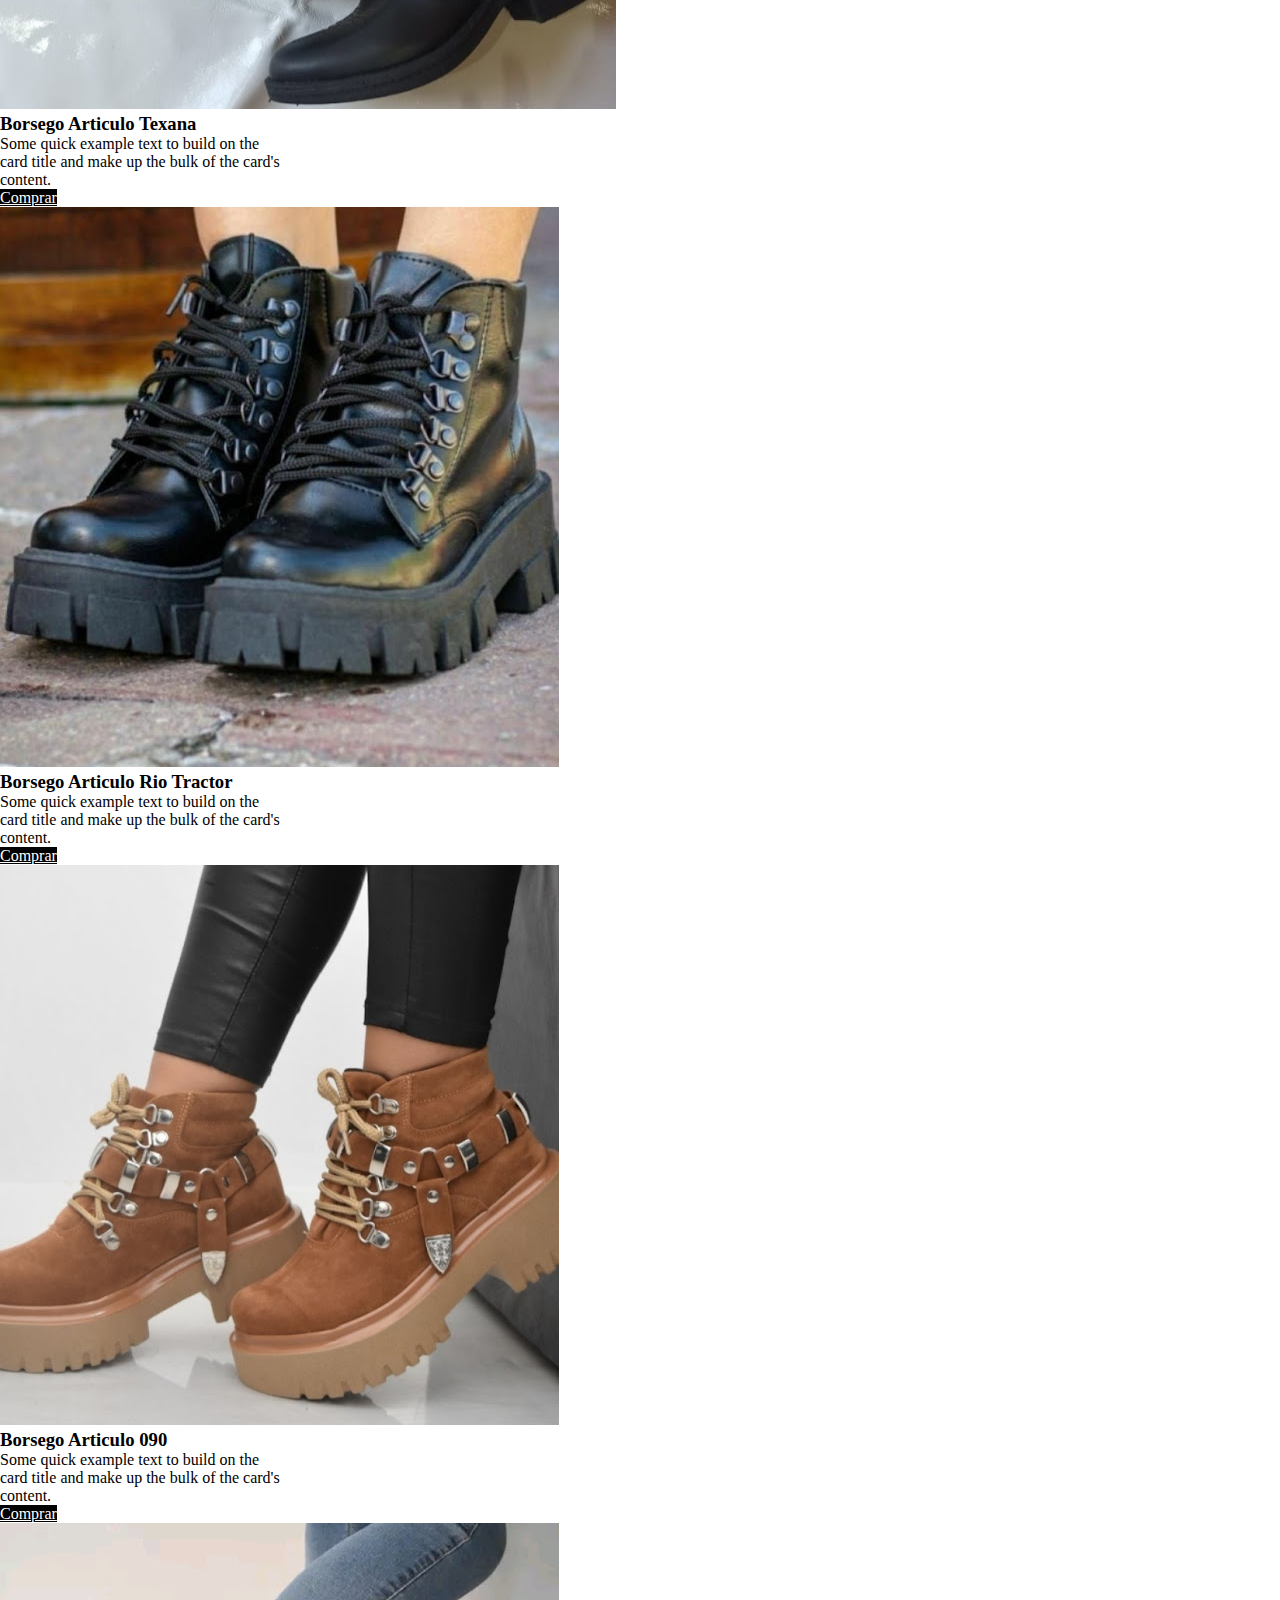
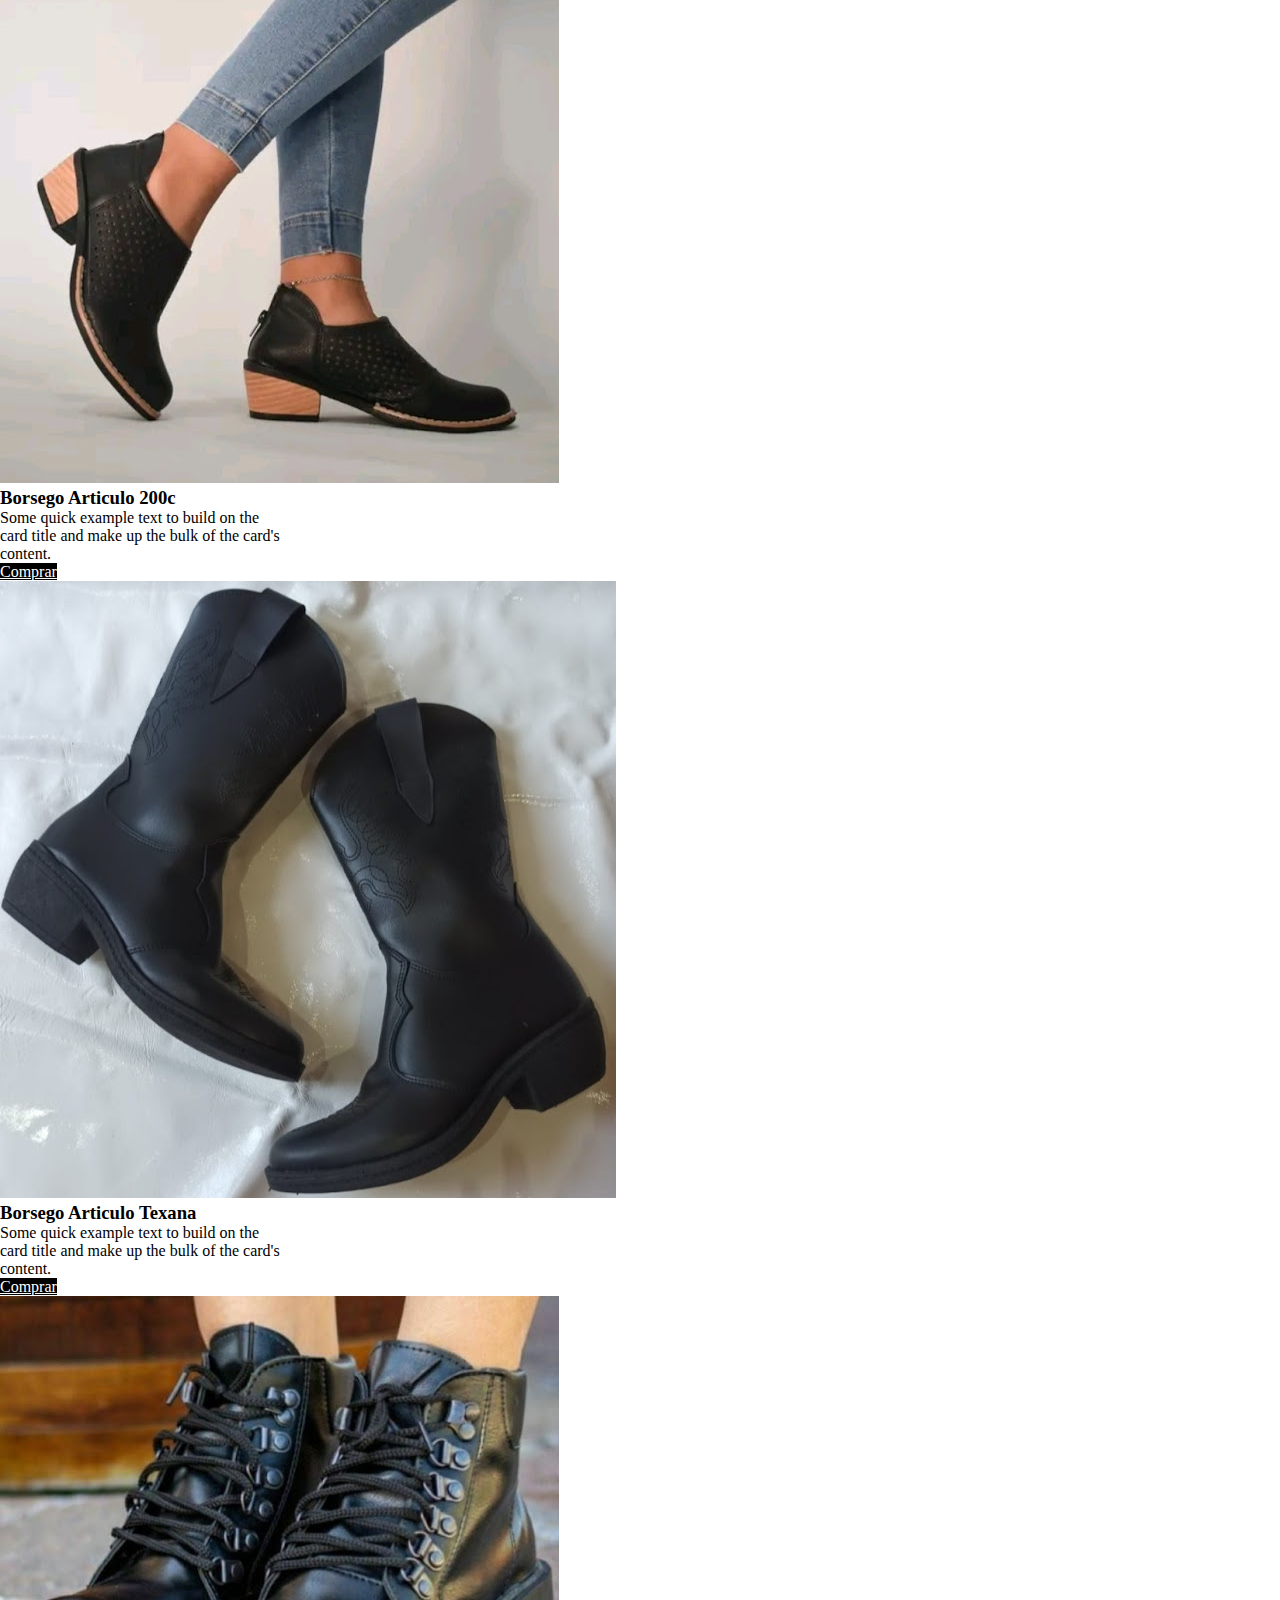
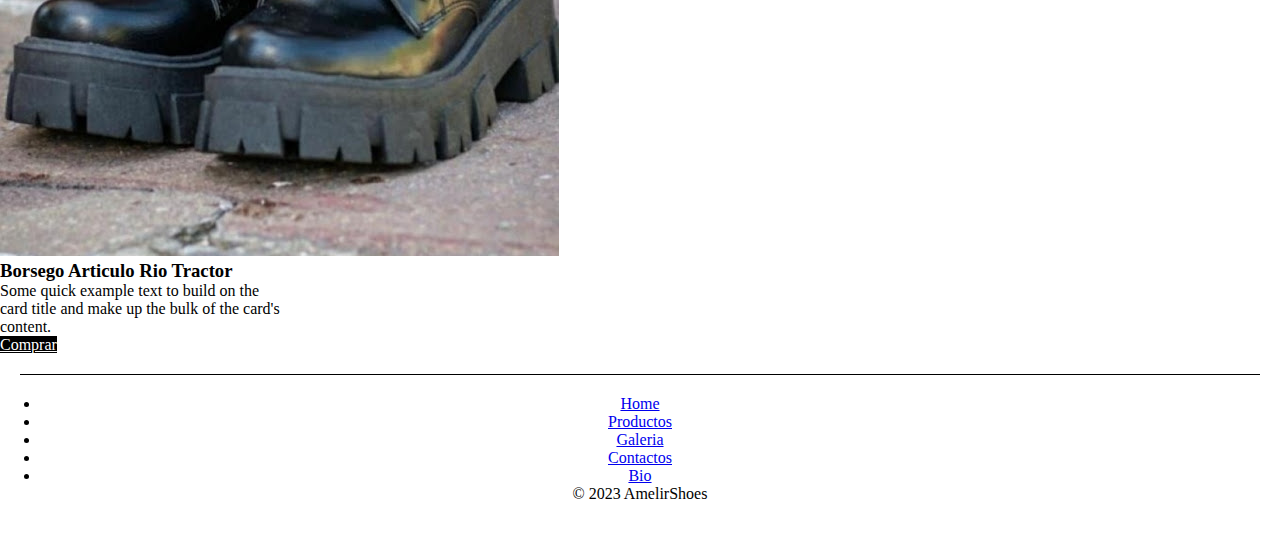
<file: html/productos.html>
<!DOCTYPE html>
<html lang="es">

<head>
    <meta charset="UTF-8">
    <meta name="viewport" content="width=device-width, initial-scale=1.0">
    <title>AmeliShoes</title>
    <link rel="shortcut icon" href="/img/logo_amelishoes.jpg" type="image/x-icon">
    <!-- CSS BS -->
    <link href="https://cdn.jsdelivr.net/npm/bootstrap@5.3.1/dist/css/bootstrap.min.css" rel="stylesheet"
        integrity="sha384-4bw+/aepP/YC94hEpVNVgiZdgIC5+VKNBQNGCHeKRQN+PtmoHDEXuppvnDJzQIu9" crossorigin="anonymous">
    <!-- CSS -->
    <link rel="stylesheet" href="..//css/estilo.css">
</head>

<body class="container-fluid">
    <header class="navbar navbar-expand-lg">
        <a href="../index.html">
            <img class="logotipo" src="../img/logo_amelieshoes2.png" alt="Logo de AmeliShoes">
        </a>
        <nav class="container-fluid">
            <button class="navbar-toggler" type="button" data-bs-toggle="collapse" data-bs-target="#navbarNav"
                aria-controls="navbarNav" aria-expanded="false" aria-label="Toggle navigation">
                <span class="navbar-toggler-icon"></span>
            </button>
            <div class="collapse navbar-collapse" id="navbarNav">
                <ul class="navbar-nav ms-auto fuentes">
                    <li class="nav-item">
                        <a class="nav-link" href="..//index.html">Home</a>
                    </li>
                    <li class="nav-item">
                        <a class="nav-link" href="productos.html">Productos</a>
                    </li>
                    <li class="nav-item">
                        <a class="nav-link" href="galeria.html">Galeria</a>
                    </li>
                    <li class="nav-item">
                        <a class="nav-link" href="contactos.html">Contactos</a>
                    </li>
                    <li class="nav-item">
                        <a class="nav-link" href="bio.html">Bio</a>
                    </li>
                </ul>
            </div>
        </nav>
    </header>
    <div class="tituloPaginas mt-1">
        <h2>Productos</h2>
    </div>
    <div class="row">
        <div class="col-xl-3 col-md-6 col-sm-12">
            <div class="card" style="width: 18rem;">
                <img src="../img/art_090.jpg" class="card-img-top" alt="borsego">
                <div class="card-body text-center">
                    <h3 class="card-title">Borsego Articulo 090</h3>
                    <p class="card-text">Some quick example text to build on the card title and make up the bulk of the
                        card's content.</p>
                    <a href="#" class="btn botonColor">Comprar</a>
                </div>
            </div>
        </div>
        <div class="col-xl-3 col-md-6 col-sm-12">
            <div class="card" style="width: 18rem;">
                <img src="../img/art_200c.jpg" class="card-img-top" alt="borsego">
                <div class="card-body text-center">
                    <h3 class="card-title">Borsego Articulo 200c</h3>
                    <p class="card-text">Some quick example text to build on the card title and make up the bulk of the
                        card's content.</p>
                    <a href="#" class="btn botonColor">Comprar</a>
                </div>
            </div>
        </div>
        <div class="col-xl-3 col-md-6 col-sm-12">
            <div class="card" style="width: 18rem;">
                <img src="../img/art_texana.jpg" class="card-img-top" alt="borsego">
                <div class="card-body text-center">
                    <h3 class="card-title">Borsego Articulo Texana</h3>
                    <p class="card-text">Some quick example text to build on the card title and make up the bulk of the
                        card's content.</p>
                    <a href="#" class="btn botonColor">Comprar</a>
                </div>
            </div>
        </div>
        <div class="col-xl-3 col-md-6 col-sm-12">
            <div class="card" style="width: 18rem;">
                <img src="../img/art_rio_tractor.jpg" class="card-img-top" alt="borsego">
                <div class="card-body text-center">
                    <h3 class="card-title">Borsego Articulo Rio Tractor</h3>
                    <p class="card-text">Some quick example text to build on the card title and make up the bulk of the
                        card's content.</p>
                    <a href="#" class="btn botonColor">Comprar</a>
                </div>
            </div>
        </div>
        <div class="col-xl-3 col-md-6 col-sm-12">
            <div class="card" style="width: 18rem;">
                <img src="../img/art_090.jpg" class="card-img-top" alt="borsego">
                <div class="card-body text-center">
                    <h3 class="card-title">Borsego Articulo 090</h3>
                    <p class="card-text">Some quick example text to build on the card title and make up the bulk of the
                        card's content.</p>
                    <a href="#" class="btn botonColor">Comprar</a>
                </div>
            </div>
        </div>
        <div class="col-xl-3 col-md-6 col-sm-12">
            <div class="card" style="width: 18rem;">
                <img src="../img/art_200c.jpg" class="card-img-top" alt="borsego">
                <div class="card-body text-center">
                    <h3 class="card-title">Borsego Articulo 200c</h3>
                    <p class="card-text">Some quick example text to build on the card title and make up the bulk of the
                        card's content.</p>
                    <a href="#" class="btn botonColor">Comprar</a>
                </div>
            </div>
        </div>
        <div class="col-xl-3 col-md-6 col-sm-12">
            <div class="card" style="width: 18rem;">
                <img src="../img/art_texana.jpg" class="card-img-top" alt="borsego">
                <div class="card-body text-center">
                    <h3 class="card-title">Borsego Articulo Texana</h3>
                    <p class="card-text">Some quick example text to build on the card title and make up the bulk of the
                        card's content.</p>
                    <a href="#" class="btn botonColor">Comprar</a>
                </div>
            </div>
        </div>
        <div class="col-xl-3 col-md-6 col-sm-12">
            <div class="card" style="width: 18rem;">
                <img src="../img/art_rio_tractor.jpg" class="card-img-top" alt="borsego">
                <div class="card-body text-center">
                    <h3 class="card-title">Borsego Articulo Rio Tractor</h3>
                    <p class="card-text">Some quick example text to build on the card title and make up the bulk of the
                        card's content.</p>
                    <a href="#" class="btn botonColor">Comprar</a>
                </div>
            </div>
        </div>
        <div class="col-xl-3 col-md-6 col-sm-12">
            <div class="card" style="width: 18rem;">
                <img src="../img/art_090.jpg" class="card-img-top" alt="borsego">
                <div class="card-body text-center">
                    <h3 class="card-title">Borsego Articulo 090</h3>
                    <p class="card-text">Some quick example text to build on the card title and make up the bulk of the
                        card's content.</p>
                    <a href="#" class="btn botonColor">Comprar</a>
                </div>
            </div>
        </div>
        <div class="col-xl-3 col-md-6 col-sm-12">
            <div class="card" style="width: 18rem;">
                <img src="../img/art_200c.jpg" class="card-img-top" alt="borsego">
                <div class="card-body text-center">
                    <h3 class="card-title">Borsego Articulo 200c</h3>
                    <p class="card-text">Some quick example text to build on the card title and make up the bulk of the
                        card's content.</p>
                    <a href="#" class="btn botonColor">Comprar</a>
                </div>
            </div>
        </div>
        <div class="col-xl-3 col-md-6 col-sm-12">
            <div class="card" style="width: 18rem;">
                <img src="../img/art_texana.jpg" class="card-img-top" alt="borsego">
                <div class="card-body text-center">
                    <h3 class="card-title">Borsego Articulo Texana</h3>
                    <p class="card-text">Some quick example text to build on the card title and make up the bulk of the
                        card's content.</p>
                    <a href="#" class="btn botonColor">Comprar</a>
                </div>
            </div>
        </div>
        <div class="col-xl-3 col-md-6 col-sm-12">
            <div class="card" style="width: 18rem;">
                <img src="../img/art_rio_tractor.jpg" class="card-img-top" alt="borsego">
                <div class="card-body text-center">
                    <h3 class="card-title">Borsego Articulo Rio Tractor</h3>
                    <p class="card-text">Some quick example text to build on the card title and make up the bulk of the
                        card's content.</p>
                    <a href="#" class="btn botonColor ">Comprar</a>
                </div>
            </div>
        </div>
    </div>
    <footer class="py-3 my-4">
        <ul class="nav justify-content-center border-botton pb-3 mb-3">
            <li class="nav-item"><a href="../index.html" class="nav-link px-2 text-body-secondary">Home</a></li>
            <li class="nav-item"><a href="../html/productos.html"
                    class="nav-link px-2 text-body-secondary">Productos</a></li>
            <li class="nav-item"><a href="../html/galeria.html" class="nav-link px-2 text-body-secondary">Galeria</a>
            </li>
            <li class="nav-item"><a href="../html/contactos.html"
                    class="nav-link px-2 text-body-secondary">Contactos</a></li>
            <li class="nav-item"><a href="../html/bio.html" class="nav-link px-2 text-body-secondary">Bio</a></li>
        </ul>
        <p class="text-center text-body-secondary">&copy; 2023 AmelirShoes</p>
    </footer>
    <!-- JS BS -->
    <script src="https://cdn.jsdelivr.net/npm/bootstrap@5.3.1/dist/js/bootstrap.bundle.min.js"
        integrity="sha384-HwwvtgBNo3bZJJLYd8oVXjrBZt8cqVSpeBNS5n7C8IVInixGAoxmnlMuBnhbgrkm"
        crossorigin="anonymous"></script>
</body>

</html>
</file>
<file: css/estilo.css>
/* RESET DE ESTILOS */
*{
    margin: 0;
    padding: 0;
}
/* HEADER */
.logotipo{
    width: 300px;
}
.fuentes{
    font-size: 1.5rem;
    padding-left: 2rem;
    text-transform: uppercase;
}
.fuentes li a:hover{
    background-color: black;
    color: #fff;
}
.tamañoImg{
    width: 350px;
    object-fit: cover;
}
header{
    border-bottom: 1px solid black;
}
.tituloPaginas{
    background-color: black;
    color: #fff;
    text-align: center;
    text-transform: uppercase;
    font-weight: bold;
    padding: 0.5rem;
}
.botonColor{
    background-color: black;
    color: #fff;
}
.botonColor:hover{
    background-color: rgb(18, 22, 22);
    color: #fff;
}
footer{
    border-top: 1px solid black;
    text-align: center;
    margin: 20px;
    padding: 20px
}
</file>
